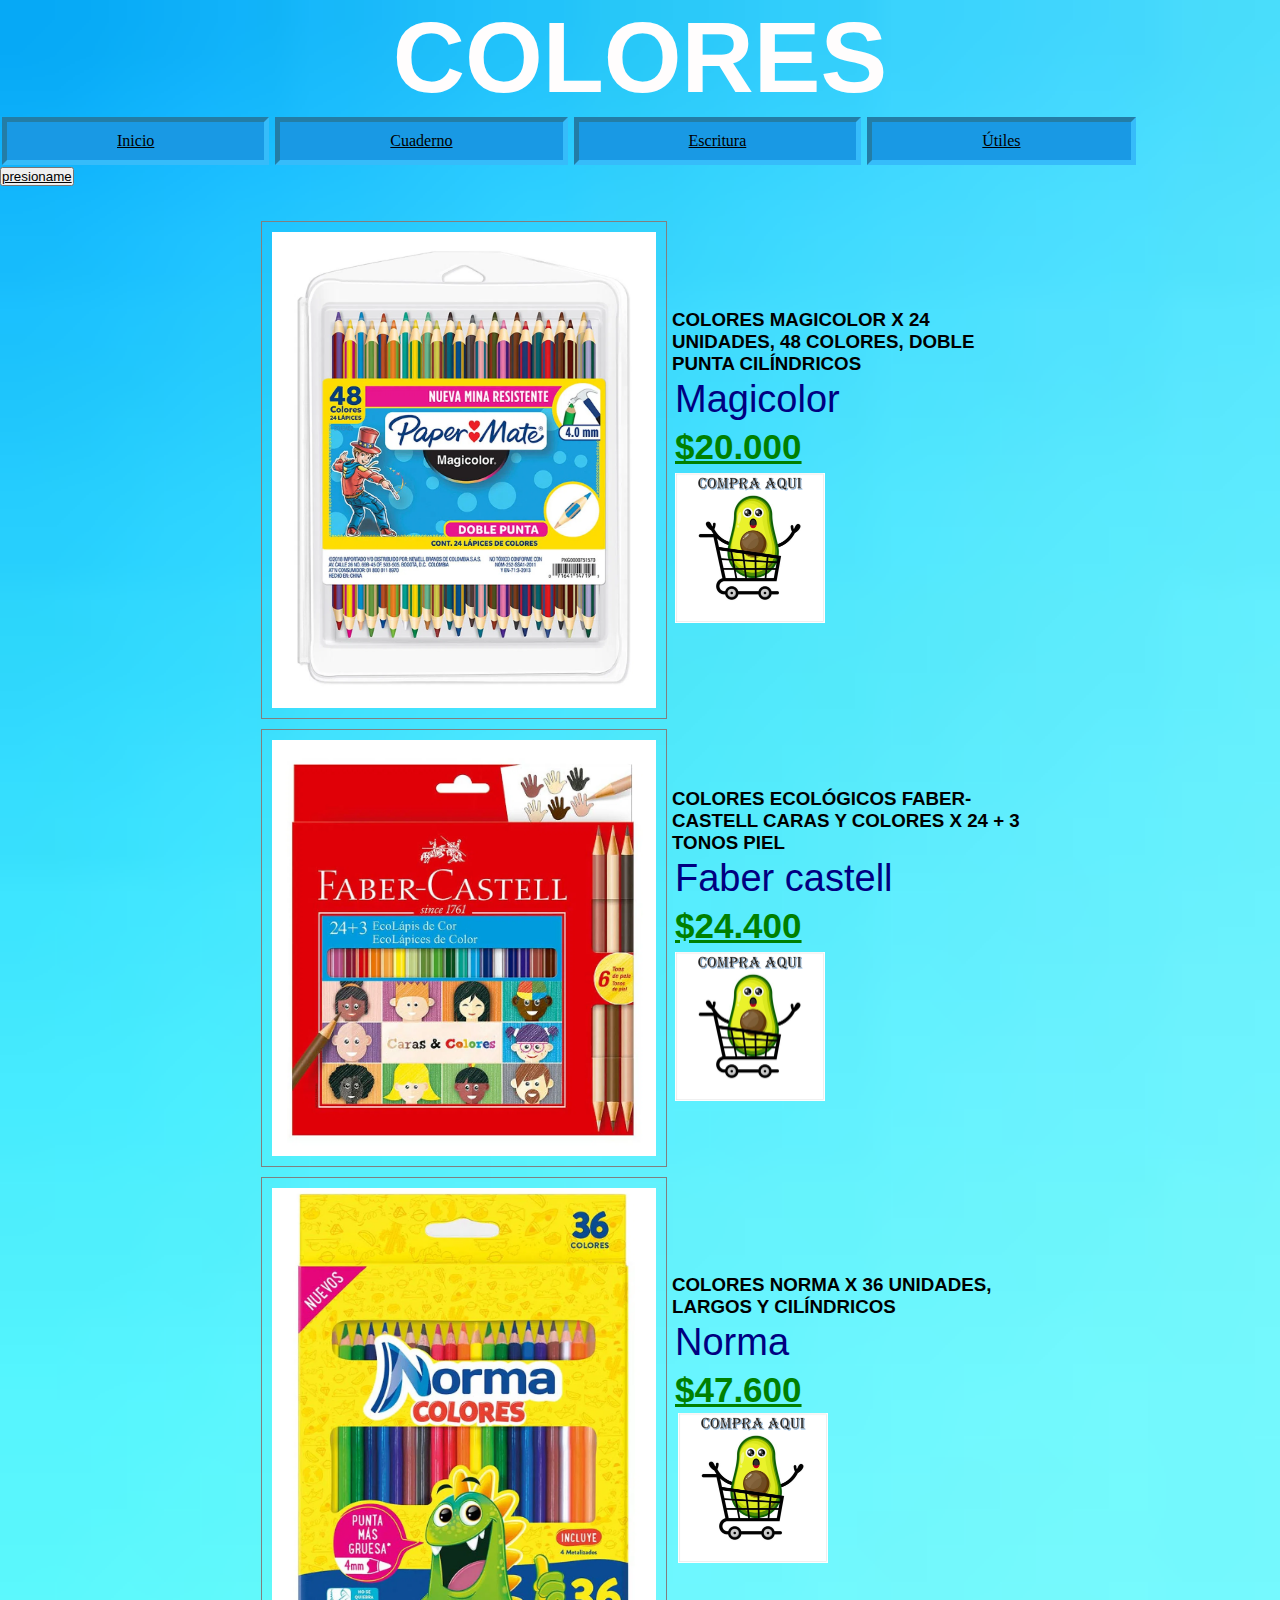
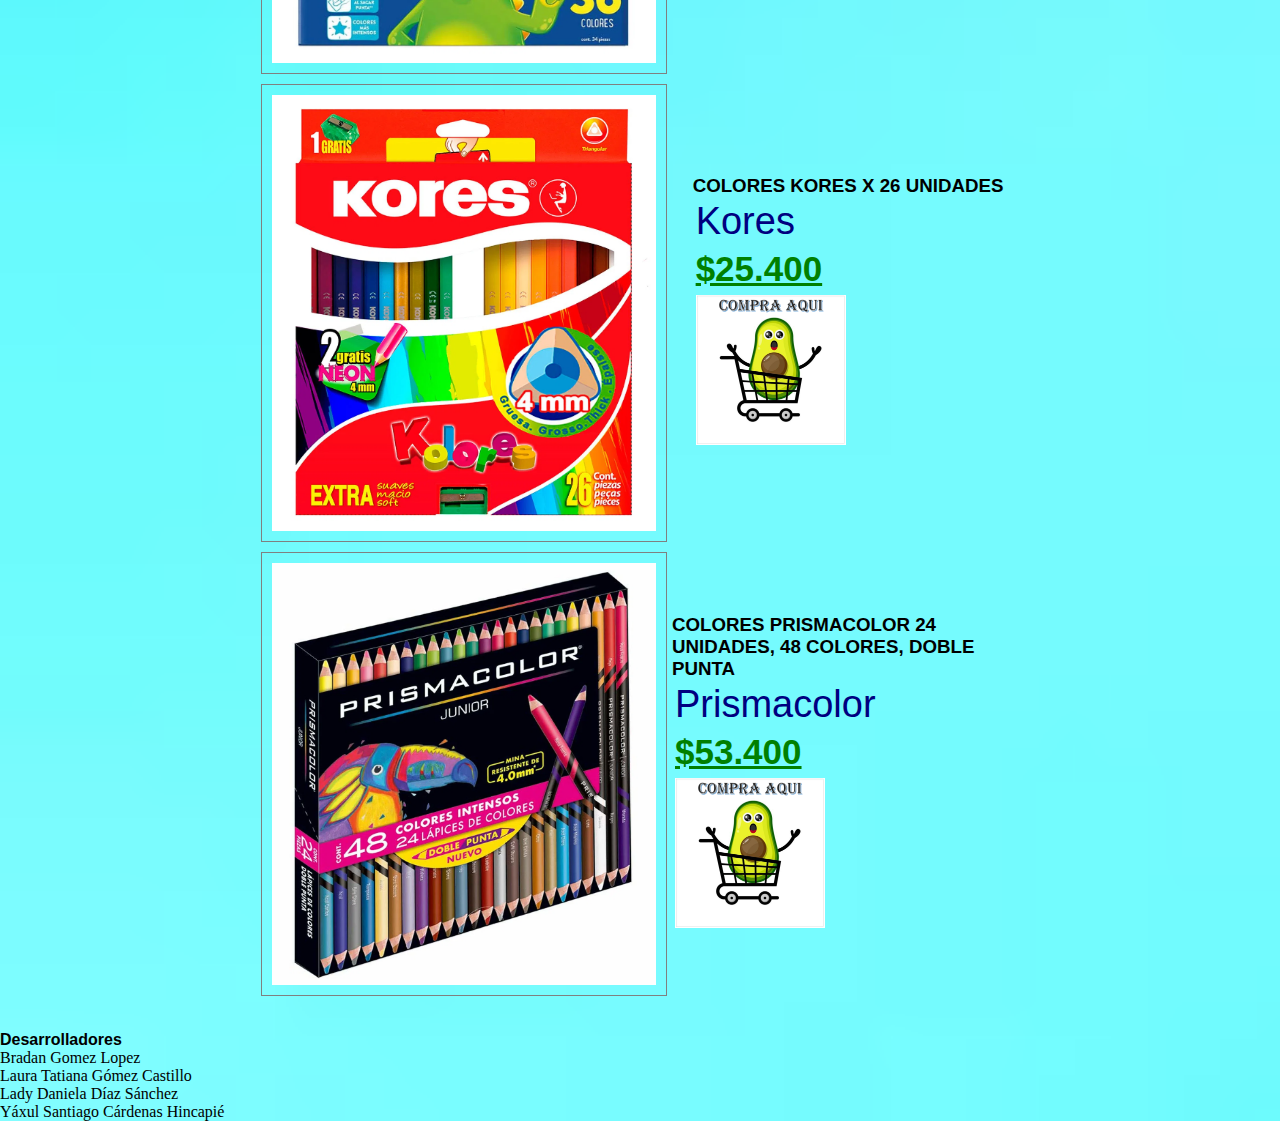
<file: Colores.html>
<!DOCTYPE html>
<html lang="en">
<head>
  <meta charset="UTF-8">
  <meta http-equiv="X-UA-Compatible" content="IE=edge">
  <meta name="viewport" content="width=device-width, initial-scale=1.0">
  <title>COLORES</title>
  <link rel="stylesheet" href="Cuaderno.css">
</head>
<body>
  <header>
    <section>
      <h2 class= "titulo ">COLORES</h2>
    </section>
    <section>
      <nav>
        <a href="index.html" class="menu" >Inicio</a>
        <a href="Cuadernos.html" class="menu">Cuaderno</a>
        <a href="Escritura.html" class="menu">Escritura</a>
        <a href="Útiles.html" class="menu">Útiles</a>
      </nav>
    </section>
      <button>
        <a href="https://instagram.com" style="Color: black" style="font-family: Arial, Helvetica, sans-serif">presioname</a>
      </button>
  </header>
  <main>
    <section  class = "contenido_de_catalogo1">
      <div class=" contenido_de_catalogo">
      <img src="ID_IMAGENES/Colores magicolor.PNG" class="imagen-catalogo">
        <div class="contenido-textos">
          <h3>COLORES MAGICOLOR X 24 UNIDADES, 48 COLORES, DOBLE PUNTA CILÍNDRICOS  </h3>
          <p id="marca"> Magicolor </p>            
          <h4 id="precio"> $20.000 </h4>
          <figure>
            <form action="mi_cuenta.html">
              <input type="image" src="ID_IMAGENES/Comprar.PNG" class="boton_compra">
            </form>
          </figure>
        </div>       
      </div>
      <div class=" contenido_de_catalogo">
        <img src="ID_IMAGENES/Colores faber castell.PNG" class="imagen-catalogo">
        <div class="contenido-textos">
          <h3> COLORES ECOLÓGICOS FABER-CASTELL CARAS Y COLORES X 24 + 3 TONOS PIEL </h3>
          <p id="marca"> Faber castell </p>
          <h4 id="precio"> $24.400 </h4> 
          <figure>
            <form action="mi_cuenta.html">
              <input type="image" src="ID_IMAGENES/Comprar.PNG" class="boton_compra">
            </form>
          </figure>
        </div>
      </div>
      <div class=" contenido_de_catalogo">
        <img src="ID_IMAGENES/Colores norma.PNG" class="imagen-catalogo">
        <div class="contenido-textos">
          <h3> COLORES NORMA X 36 UNIDADES, LARGOS Y CILÍNDRICOS </h3>
          <p id="marca"> Norma </p>
          <h4 id="precio"> $47.600 </p>
          <figure>
            <form action="mi_cuenta.html">
              <input type="image" src="ID_IMAGENES/Comprar.PNG" class="boton_compra">
            </form>
          </figure>
        </div>
      </div>
      <div class=" contenido_de_catalogo">
        <img src="ID_IMAGENES/Colores kores.PNG" class="imagen-catalogo">
        <div class="contenido-textos">
          <h3> COLORES KORES X 26 UNIDADES </h3>
          <p id="marca"> Kores </p>
          <h4 id="precio"> $25.400 </h4> 
          <figure>
            <form action="mi_cuenta.html">
              <input type="image" src="ID_IMAGENES/Comprar.PNG" class="boton_compra">
            </form>
          </figure>
        </div> 
      </div>
      <div class=" contenido_de_catalogo">
        <img src="ID_IMAGENES/Colores prismacolor.PNG " class="imagen-catalogo">
        <div class="contenido-textos">
          <h3> COLORES PRISMACOLOR 24 UNIDADES, 48 COLORES, DOBLE PUNTA </h3>
          <p id="marca"> Prismacolor </p>
          <h4 id="precio"> $53.400 </h4>
          <figure>
            <form action="mi_cuenta.html">
              <input type="image" src="ID_IMAGENES/Comprar.PNG" class="boton_compra">
            </form>
          </figure>
        </div>
      </div>
    </section> 
  </main>
  <footer>
    <h4>Desarrolladores</h4>
    <li>Bradan Gomez Lopez</li>
    <li>Laura Tatiana Gómez Castillo</li>
    <li>Lady Daniela Díaz Sánchez</li>
    <li>Yáxul Santiago Cárdenas Hincapié</li>
  </footer>
</body>
</html>
</file>
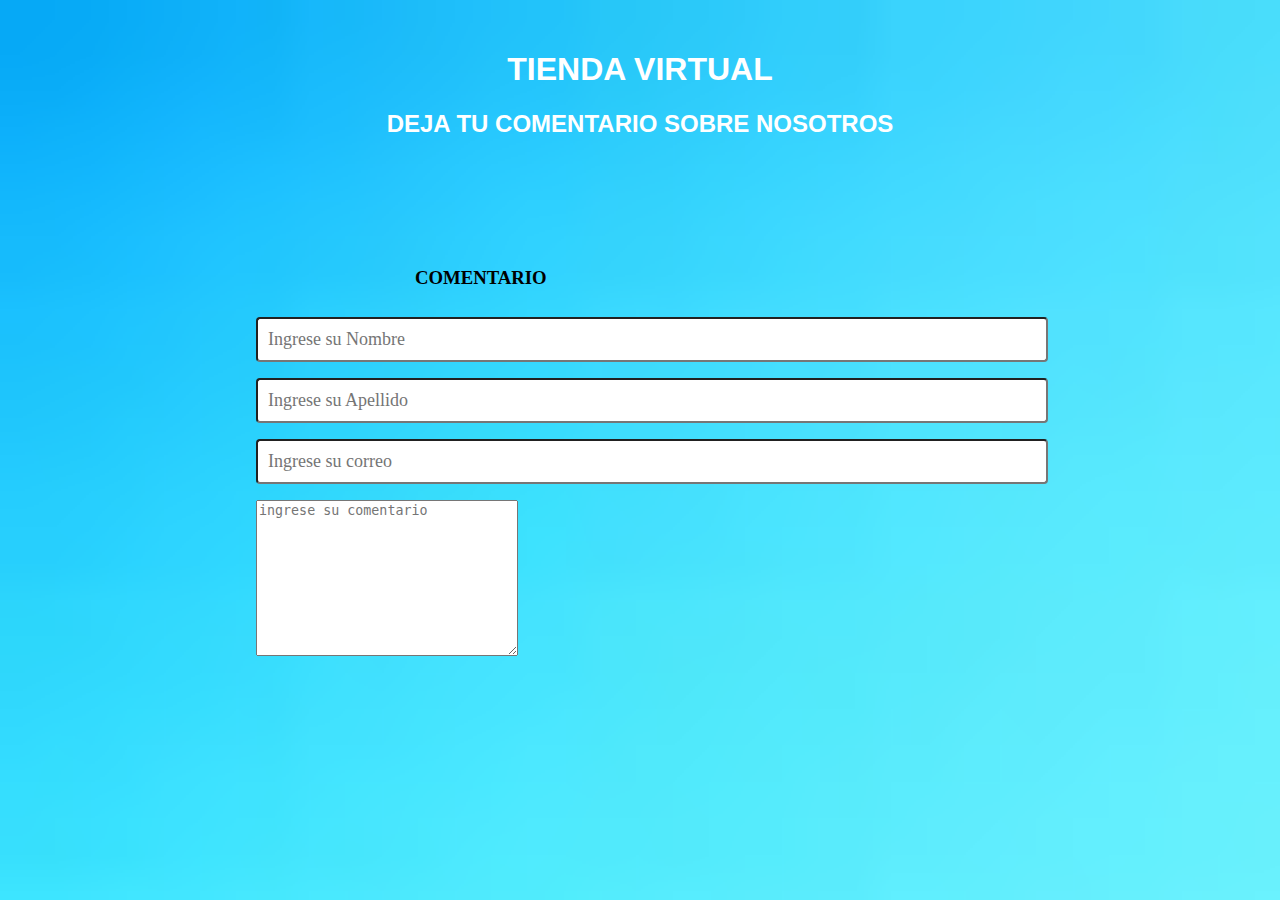
<file: comentarios.html>
<!DOCTYPE html>
<html lang="en">
<head>
    <meta charset="UTF-8">
    <meta http-equiv="X-UA-Compatible" content="IE=edge">
    <meta name="viewport" content="width=device-width, initial-scale=1.0">
    <title> Comentarios (PQRS) </title>
    <style>
        body {
            background-image: url([data-uri]);
            background-repeat: no-repeat;
            background-size: 10000px;
            padding: 30px 0;
            width: 60%;
            max-width: 900px;
            margin: auto;
   
         }
        
        form {
            width:450px; 
            margin:auto;
            padding:10px;
            font-size: arial;
            margin-top: 100px;

        }
        h1, h2 {
            text-align: center ;
            color: white;
            font-family: arial;
        }
        .controls {
            width: 100%;
            background: rgb(255, 255, 255);
            padding: 10px;
            border-radius: 4px;
            margin-bottom: 16px;
            font-family: 'Times New Roman';
            font-size: 18px;
        }
    </style>

</head>
<body>
   
     <header class="header">
        <h1> TIENDA VIRTUAL </h1>
        <h2> DEJA TU COMENTARIO SOBRE NOSOTROS </H2>
         <Section>
             <form action="on ">
                <H3> COMENTARIO </H3>
                <form action="on "></form>
                <input class="controls" type="text" name="nombres" id="nombres" placeholder="Ingrese su Nombre"><br>
                <input class="controls" type="text" name="apellidos" id="apellidos" placeholder="Ingrese su Apellido"><br>
                <input class="controls" type="text" name="correo" id="correo" placeholder="Ingrese su correo "><br>
                <textarea name="comentario"  cols="30" rows="10" placeholder="ingrese su comentario  "></textarea>
             </form>
              
           </Section>
     </header>

    
</body>
</file>
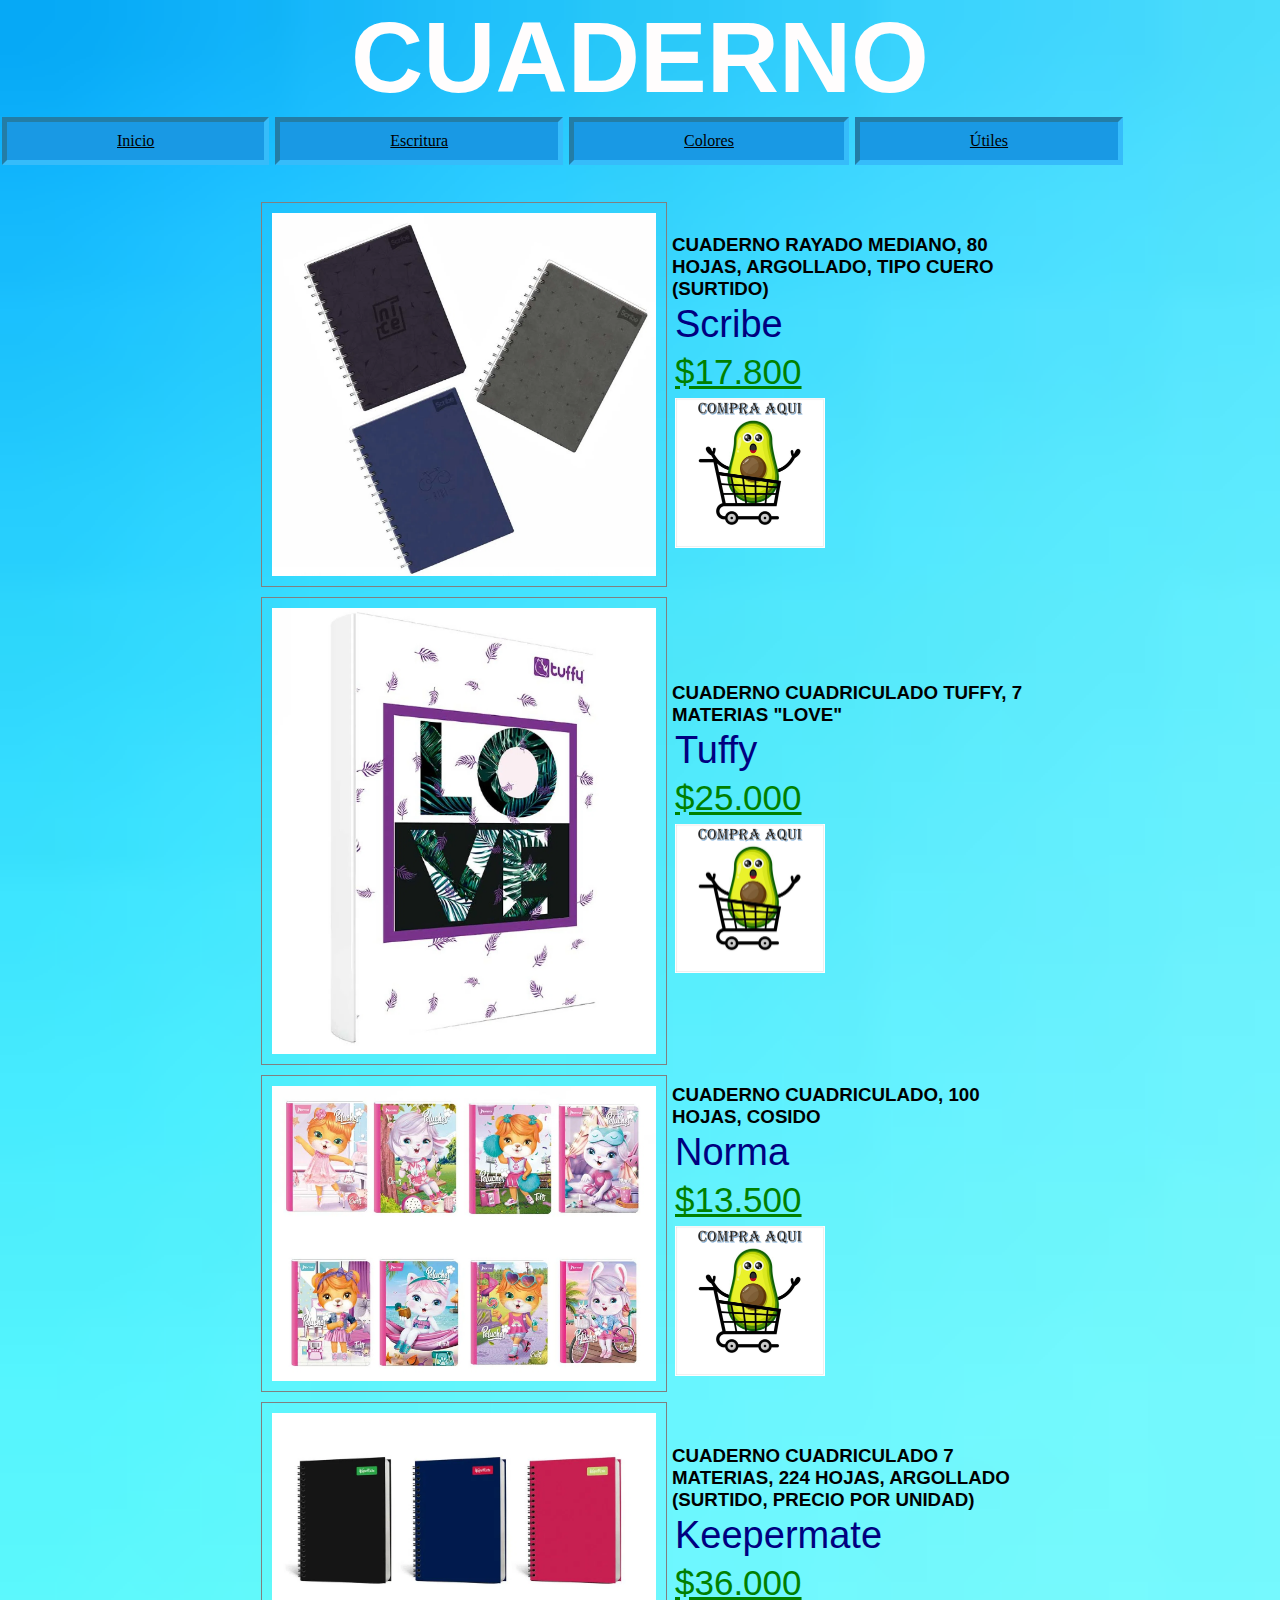
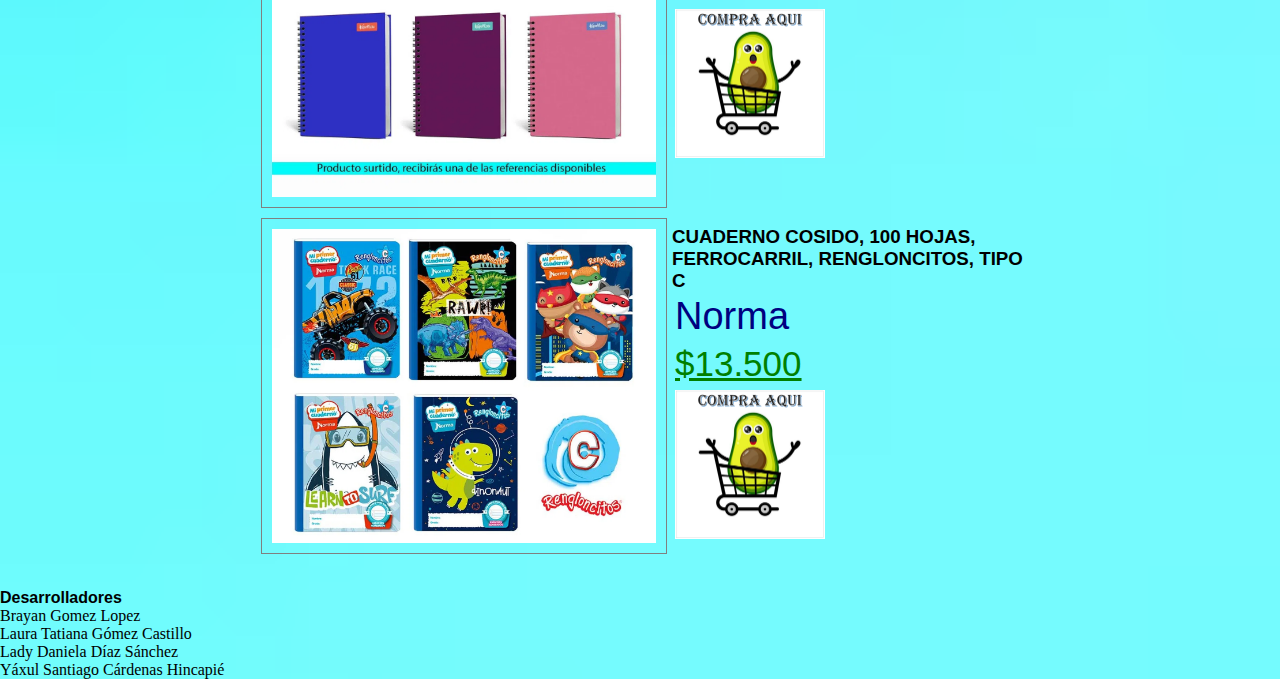
<file: Cuadernos.html>
<!DOCTYPE html>
<html lang="en">
<head>
  <meta charset="UTF-8">
  <meta http-equiv="X-UA-Compatible" content="IE=edge">
  <meta name="viewport" content="width=device-width, initial-scale=1.0">
  <title>CUADERNOS </title>
  <link rel="stylesheet" href="Cuaderno.css">
</head>
<body>
  <header>
    <section>
      <h2 class= "titulo ">CUADERNO</h2>
    </section>
    <section>
      <nav>
        <a href="index.html" class="menu" id="inicio">Inicio</a>
        <a href="Escritura.html" class="menu">Escritura</a>
        <a href="Colores.html" class="menu">Colores</a>
        <a href="Útiles.html" class="menu">Útiles</a>

        
      </nav>
    </section>
  </header>
  <main>
    <section  class = "contenido_de_catalogo1">
      <div class="contenido_de_catalogo">
        <img src="ID_IMAGENES/Cuaderno rayado.PNG" class="imagen-catalogo">
        <div class="contenido-textos">
          <h3> CUADERNO RAYADO MEDIANO, 80 HOJAS, ARGOLLADO, TIPO CUERO (SURTIDO) </h3>
          <p id="marca"> Scribe</p>
          <p id="precio"> $17.800 </p>
          <figure>
            <form action="mi_cuenta.html">
              <input type="image" src="ID_IMAGENES/Comprar.PNG" class="boton_compra">
            </form>
          </figure>
        </div>
      </div>
      <div class=" contenido_de_catalogo">
        <img src="ID_IMAGENES/Cuaderno cuadriculado TUFFY.PNG" class="imagen-catalogo">
        <div class="contenido-textos">
          <h3> CUADERNO CUADRICULADO TUFFY, 7 MATERIAS "LOVE" </h3>
          <p id="marca"> Tuffy </p>
          <p id="precio"> $25.000 </p>
          <figure>
            <form action="mi_cuenta.html">
              <input type="image" src="ID_IMAGENES/Comprar.PNG" class="boton_compra">
            </form>
          </figure>
        </div>
      </div>
      <div class=" contenido_de_catalogo">
        <img src="ID_IMAGENES/Cuaderno cuadriculado.PNG" class="imagen-catalogo">
        <div class="contenido-textos">
          <h3> CUADERNO CUADRICULADO, 100 HOJAS, COSIDO </h3>
          <p id="marca"> Norma </p>
          <p id="precio"> $13.500 </p>
          <figure>
            <form action="mi_cuenta.html">
              <input type="image" src="ID_IMAGENES/Comprar.PNG" class="boton_compra">
            </form>
          </figure>
        </div>
      </div>
      <div class=" contenido_de_catalogo">
        <img src="ID_IMAGENES/Cuaderno 7 materias, argollado.webp" class="imagen-catalogo">
        <div class="contenido-textos">
          <h3> CUADERNO CUADRICULADO 7 MATERIAS, 224 HOJAS, ARGOLLADO (SURTIDO, PRECIO POR UNIDAD) </h3>
          <p id="marca"> Keepermate </p>
          <p id="precio"> $36.000 </p>
          <figure>
            <form action="mi_cuenta.html">
              <input type="image" src="ID_IMAGENES/Comprar.PNG" class="boton_compra">
            </form>
          </figure>
        </div>
      </div>
      <div class=" contenido_de_catalogo">
        <img src="ID_IMAGENES/Cuaderno cosido.PNG" class="imagen-catalogo">
        <div class="contenido-textos">
          <h3> CUADERNO COSIDO, 100 HOJAS, FERROCARRIL, RENGLONCITOS, TIPO C </h3>
          <p id="marca"> Norma </p>
          <p id="precio"> $13.500 </p>
          <figure>
            <form action="mi_cuenta.html">
              <input type="image" src="ID_IMAGENES/Comprar.PNG" class="boton_compra">
            </form>
          </figure>
        </div>
      </div>
    </section>
  </main>
    <footer>
      <h4>Desarrolladores</h4>
      <li>Brayan Gomez Lopez</li>
      <li>Laura Tatiana Gómez Castillo</li>
      <li>Lady Daniela Díaz Sánchez</li>
      <li>Yáxul Santiago Cárdenas Hincapié</li>
    </footer>
</body>
</html>
</file>
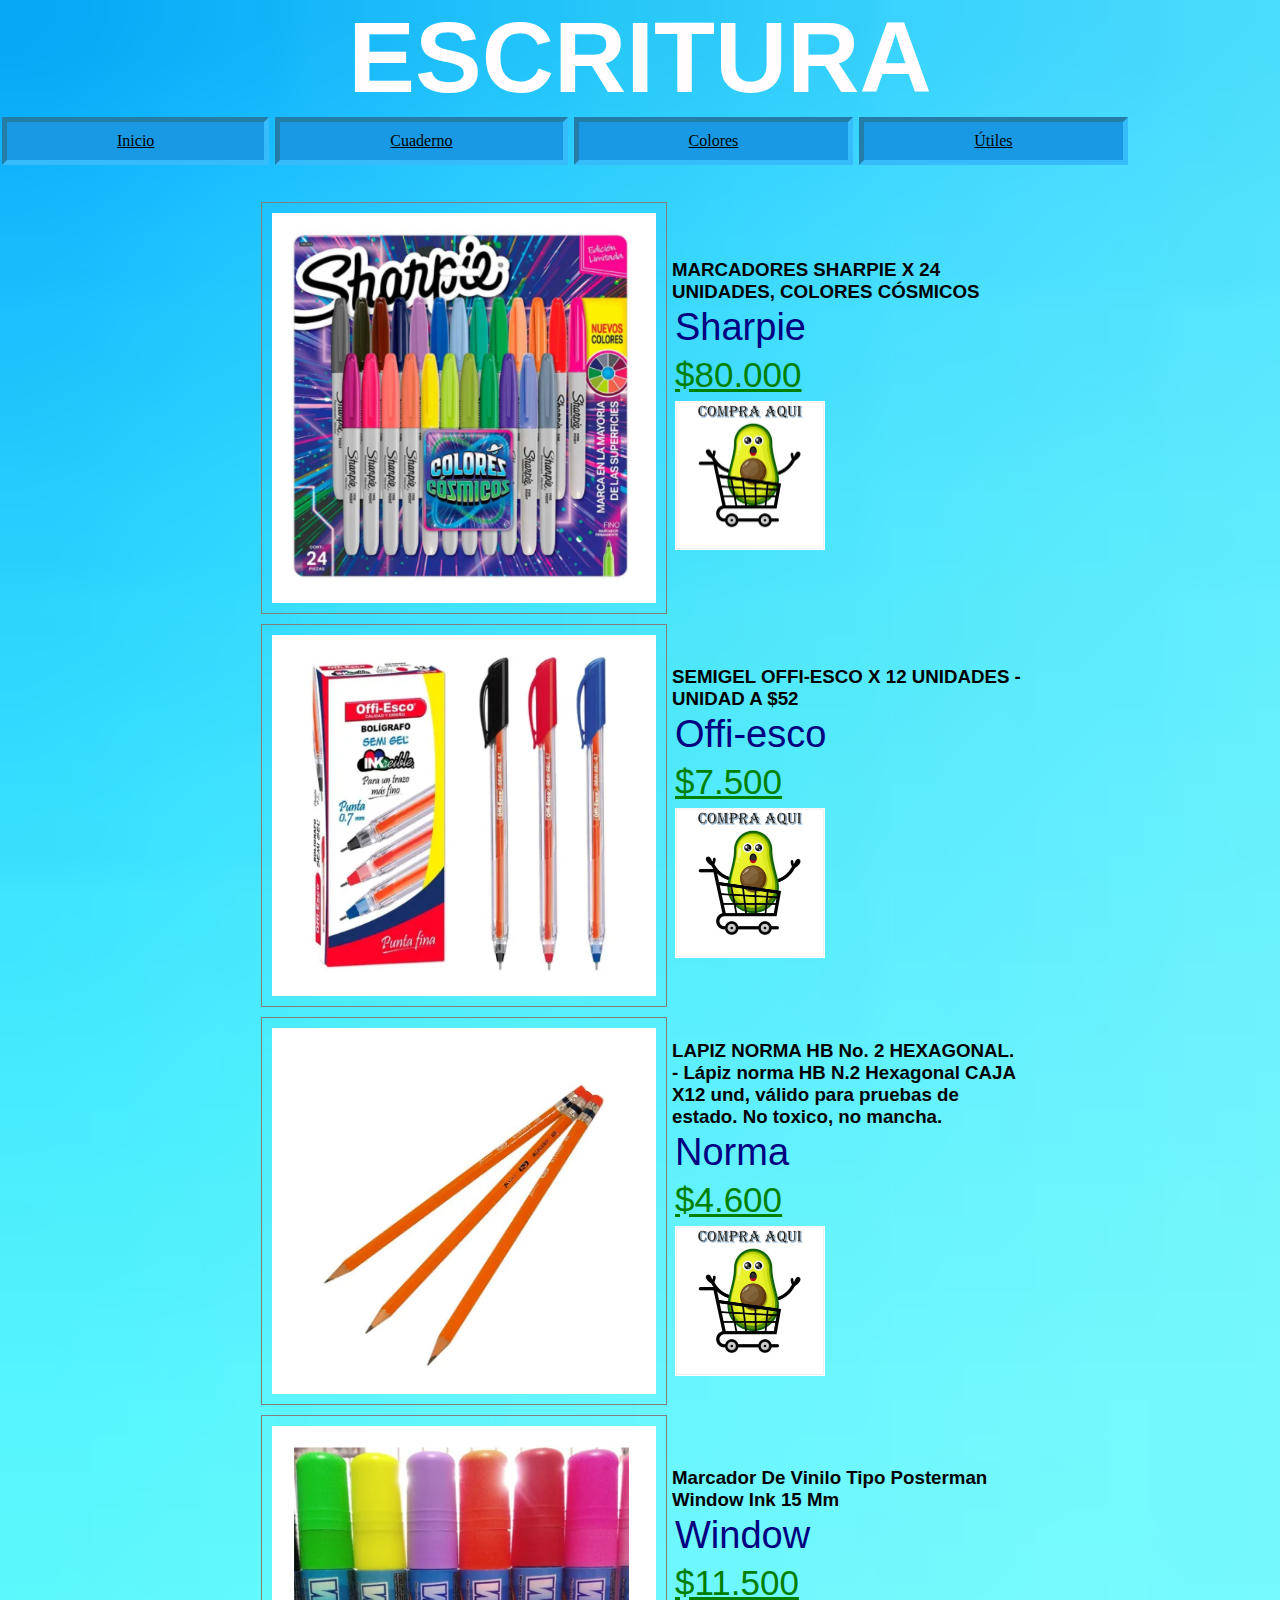
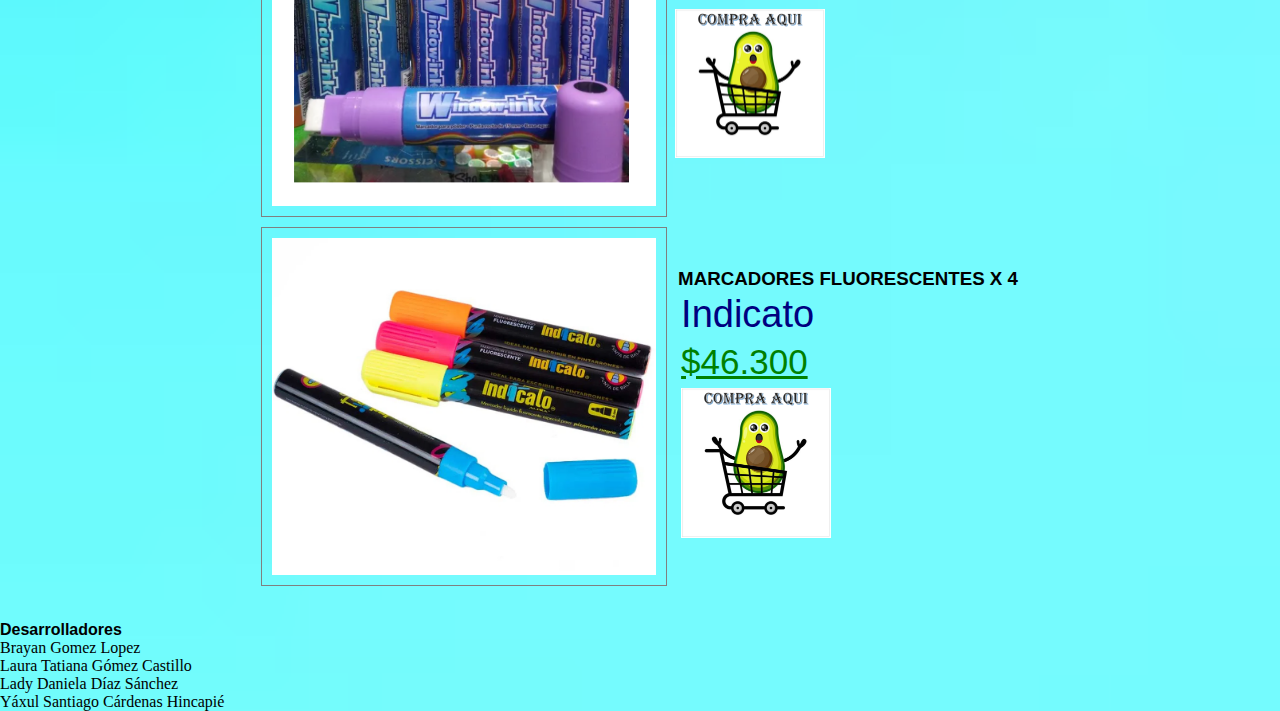
<file: Escritura.html>
<!DOCTYPE html>
<html lang="en">
<head>
  <meta charset="UTF-8">
  <meta http-equiv="X-UA-Compatible" content="IE=edge">
  <meta name="viewport" content="width=device-width, initial-scale=1.0">
  <title>ESCRITURA </title>
  <link rel="stylesheet" href="Cuaderno.css">
</head>
<body>
  <header>
    <section>
      <h2 class= "titulo ">ESCRITURA</h2>
    </section>
    <section>
      <nav>
        <a href="index.html" class="menu" >Inicio</a>
        <a href="Cuadernos.html" class="menu">Cuaderno</a>
        <a href="Colores.html" class="menu">Colores</a>
        <a href="Útiles.html" class="menu">Útiles</a>
      </nav>
    </section>
  </header>
  <main>
    <section  class = "contenido_de_catalogo1">
      <div class=" contenido_de_catalogo">
        <img src="ID_IMAGENES/Marcadores sharpie.PNG" class="imagen-catalogo">
        <div class="contenido-textos">
          <h3> MARCADORES SHARPIE X 24 UNIDADES, COLORES CÓSMICOS </h3>
          <p id="marca"> Sharpie </p>
          <p id="precio"> $80.000 </p>
          <figure>
            <form action="mi_cuenta.html">
              <input type="image" src="ID_IMAGENES/Comprar.PNG" class="boton_compra">
            </form>
          </figure>
        </div>
      </div>
      <div class=" contenido_de_catalogo">
      <img src="ID_IMAGENES/Esferos.PNG" class="imagen-catalogo">
        <div class="contenido-textos">
          <h3> SEMIGEL OFFI-ESCO X 12 UNIDADES - UNIDAD A $52 </h3>
          <p id="marca"> Offi-esco </p>
          <p id="precio"> $7.500 </p>
          <figure>
            <form action="mi_cuenta.html">
              <input type="image" src="ID_IMAGENES/Comprar.PNG" class="boton_compra">
            </form>
          </figure>
        </div>
      </div>
      <div class=" contenido_de_catalogo">
      <img src="ID_IMAGENES/Lapiz.PNG" class="imagen-catalogo">
        <div class="contenido-textos">
          <h3> LAPIZ NORMA HB No. 2 HEXAGONAL. - Lápiz norma HB N.2 Hexagonal CAJA X12 und, válido para pruebas de estado. No toxico, no mancha. </h3>
          <p id="marca"> Norma </p>
          <p id="precio"> $4.600 </p>
          <figure>
            <form action="mi_cuenta.html">
              <input type="image" src="ID_IMAGENES/Comprar.PNG" class="boton_compra">
            </form>
          </figure>
        </div>
      </div>
      <div class=" contenido_de_catalogo">
      <img src="ID_IMAGENES/Marcadores de vinilo.PNG" class="imagen-catalogo">
        <div class="contenido-textos">
          <h3> Marcador De Vinilo Tipo Posterman Window Ink 15 Mm </h3>
          <p id="marca"> Window </p>
          <p id="precio"> $11.500 </p>
          <figure>
            <form action="mi_cuenta.html">
              <input type="image" src="ID_IMAGENES/Comprar.PNG" class="boton_compra">
            </form>
          </figure>
        </div>
      </div>
      <div class=" contenido_de_catalogo">
      <img src="ID_IMAGENES/Marcadores fluorescentes.PNG" class="imagen-catalogo">
        <div class="contenido-textos">
          <h3> MARCADORES FLUORESCENTES X 4 </h3>
          <p id="marca"> Indicato </p>
          <p id="precio"> $46.300 </p>
          <figure>
            <form action="mi_cuenta.html">
              <input type="image" src="ID_IMAGENES/Comprar.PNG" class="boton_compra">
            </form>
          </figure>
        </div>
      </div>
    </section>
  </main>
  <footer>
    <h4>Desarrolladores</h4>
    <li>Brayan Gomez Lopez</li>
    <li>Laura Tatiana Gómez Castillo</li>
    <li>Lady Daniela Díaz Sánchez</li>
    <li>Yáxul Santiago Cárdenas Hincapié</li>
  </footer>
</body>
</html>
</file>
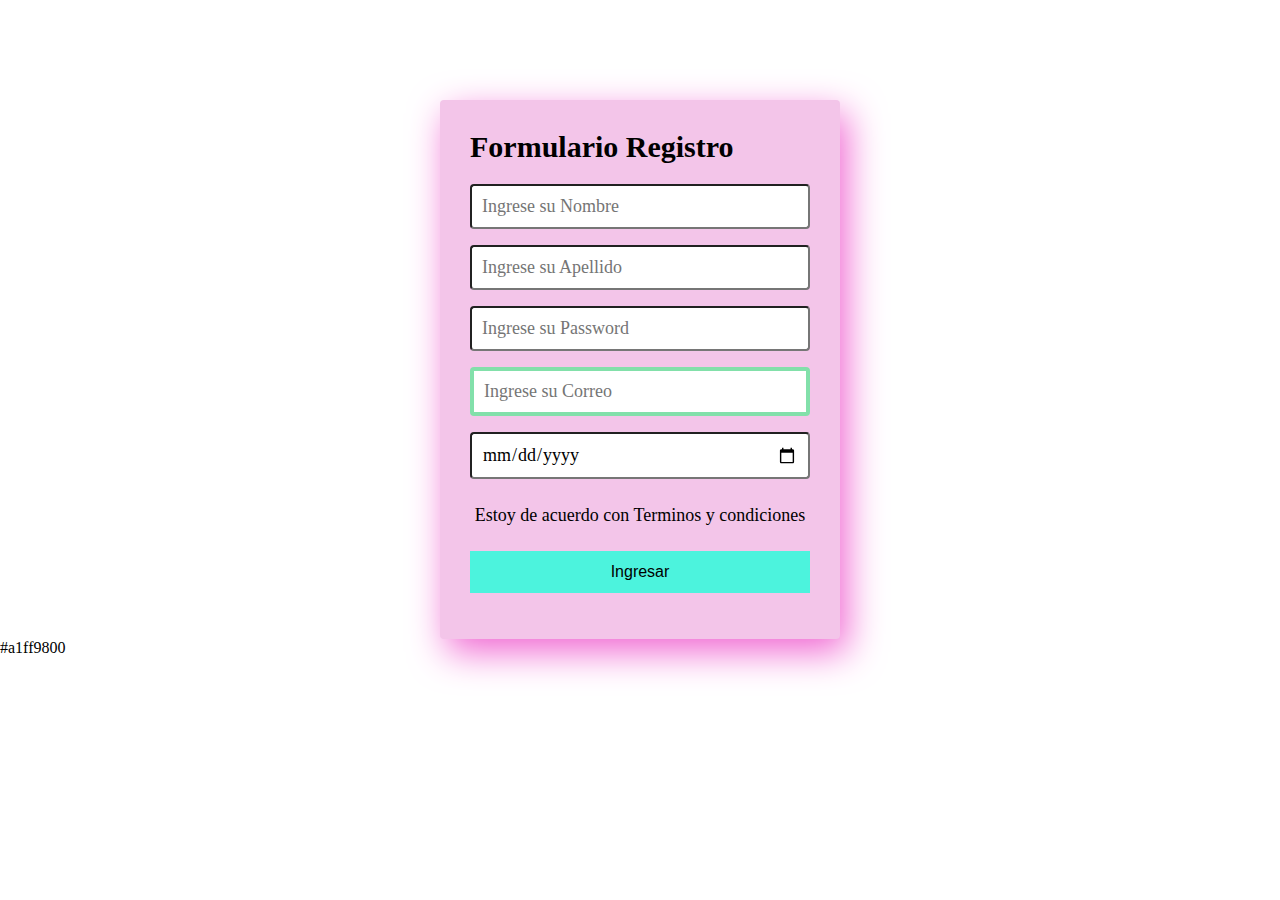
<file: mi_cuenta.html>
<!DOCTYPE html>
<html lang="en">
<head>
    <meta charset="UTF-8">
    <meta http-equiv="X-UA-Compatible" content="IE=edge">
    <meta name="viewport" content="width=device-width, initial-scale=1.0">
    <title> Formulario Registro </title>
    <style>
        * {
            margin: 0;
            padding: 0;
            box-sizing: border-box;
        }
        .form-register {
            width: 400px;
            background: rgb(243, 197, 233);
            padding: 30px;
            margin: auto;
            margin-top: 100px;
            border-radius: 4px;
            font-family: 'calibri'; 
            box-shadow: 7px 13px 37px rgb(240, 102, 210);
        }
        .form-register h4 {
            font-size: 30px;
            margin-bottom: 20px;
        }      
        .controls {
            width: 100%;
            background: rgb(255, 255, 255);
            padding: 10px;
            border-radius: 4px;
            margin-bottom: 16px;
            font-family: 'Times New Roman';
            font-size: 18px;
        }
        .form-register p {
            height: 40px;
            text-align: center;
            font-size: 18px;
            line-height: 40px;
        }
        .form-register a {
            color: rgb(0, 0, 0);
            text-decoration: none; 
        }
        .form-register a:hover {
            color: rgb(0, 0, 0); 
            text-decoration: underline;
        }
        .form-register .botons {
            width: 100%;
            background: rgb(76, 243, 221);
            border:none;
            padding: 12px;   
            margin: 16px 0;
            font-size: 16px;    
        }
        input:focus {
            border: 3px solid navy;
            color: black;
        }
        #correo:invalid {
            color: maroon;
            background: #eaeded;
            border: 4px solid #e74c3c;
        }
        #correo:valid {
            border: 4px solid #82e0aa;
            color: black;
        }
        .controls:required {
            background: #e74c3c;
            color: maroon;
        }
    </style>
</head>
<body>
    <section class="form-register">
        <h4>Formulario Registro</h4>
        <input class="controls" type="text" name="nombres" id="nombres" placeholder="Ingrese su Nombre"><br>
        <input class="controls" type="text" name="apellidos" id="apellidos" placeholder="Ingrese su Apellido"><br>
        <input class="controls" type="password" name="correo" id="contraseña" placeholder="Ingrese su Password"><br>
        <input class="controls" type="email" name="correo" id="correo" placeholder="Ingrese su Correo"><br>
        <input class="controls" type="date" name="Calendario" id="Calendario">
        <p>Estoy de acuerdo con <a href="#">Terminos y condiciones</a></p>
        <input class="botons" type="submit" value="Ingresar">
    </section>
</body>
</html>#a1ff9800
</file>
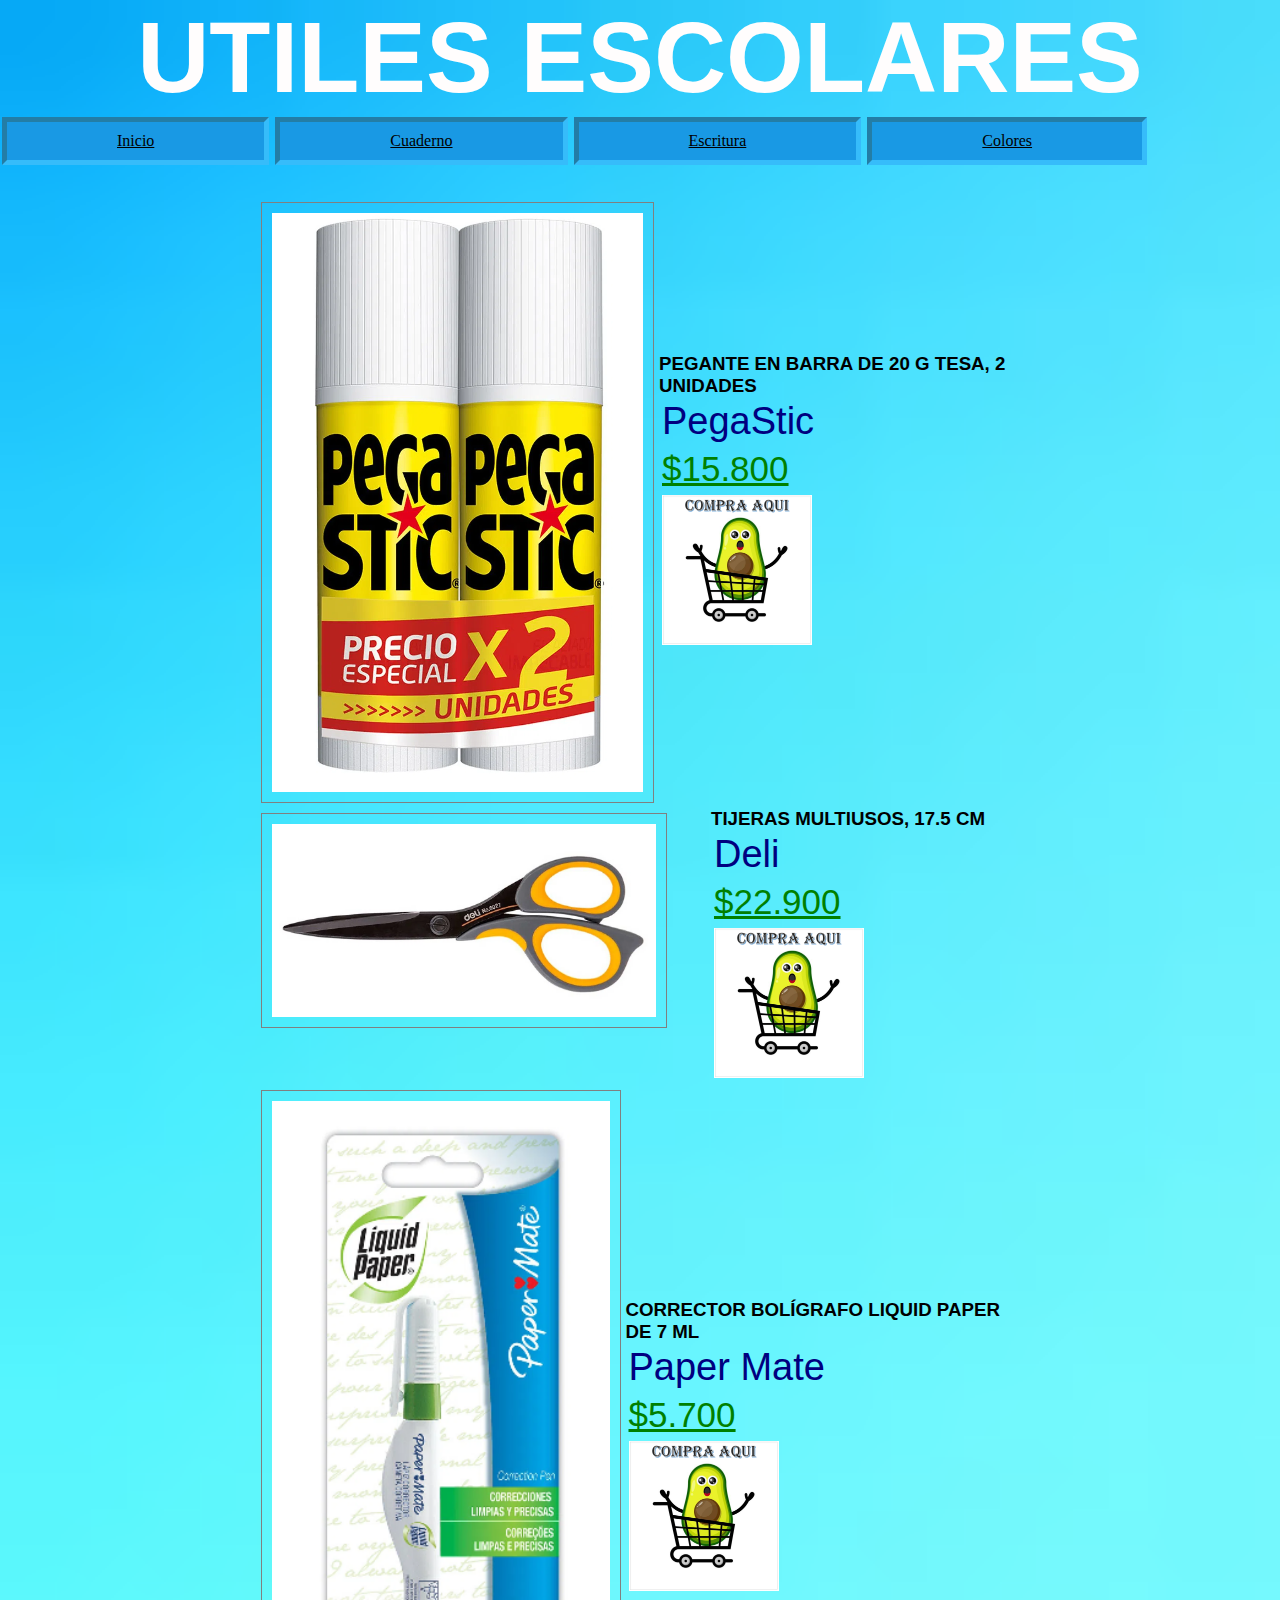
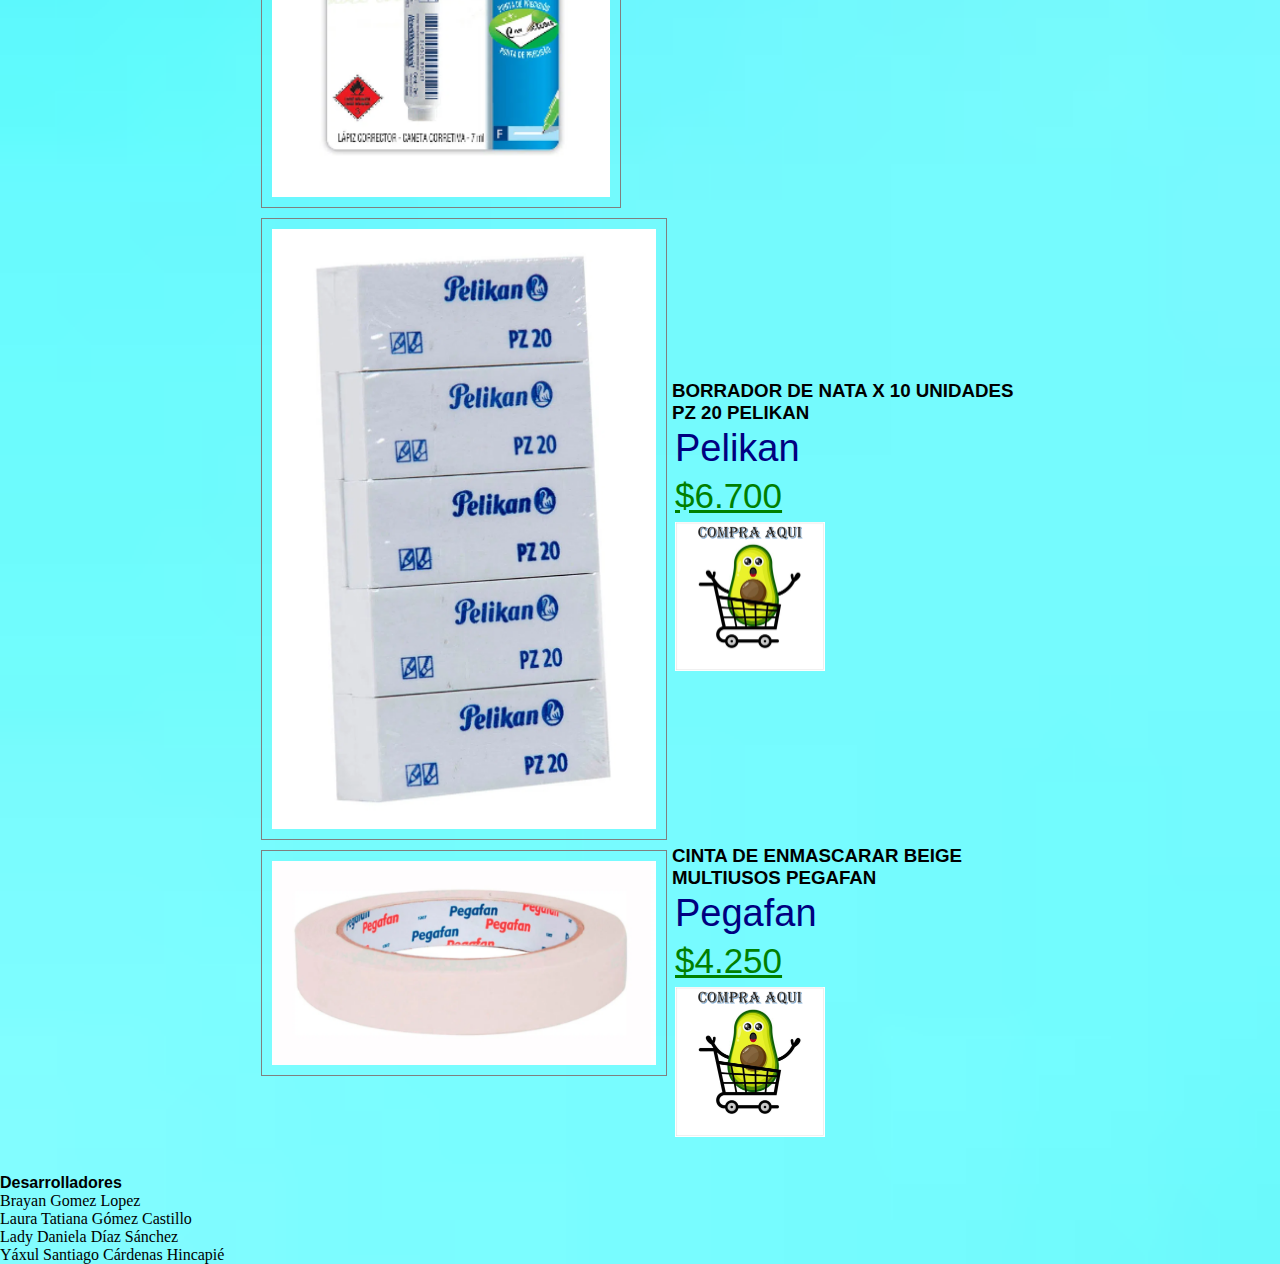
<file: Útiles.html>
<!DOCTYPE html>
<html lang="en">
<head>
  <meta charset="UTF-8">
  <meta http-equiv="X-UA-Compatible" content="IE=edge">
  <meta name="viewport" content="width=device-width, initial-scale=1.0">
  <title>UTIKES</title>
  <link rel="stylesheet" href="Cuaderno.css">
</head>
<body>
  <header>
    <section>
      <h2 class= "titulo ">UTILES ESCOLARES</h2>
    </section>
    <section>
      <nav>
        <a href="index.html" class="menu" >Inicio</a>
        <a href="Cuadernos.html" class="menu">Cuaderno</a>
        <a href="Escritura.html" class="menu">Escritura</a>
        <a href="Colores.html" class="menu">Colores</a>
      </nav>
    </section>
  </header>
  <main>
    <section  class = "contenido_de_catalogo1">
      <div class=" contenido_de_catalogo">
      <img src="ID_IMAGENES/Pegante.PNG" class="imagen-catalogo">
        <div class="contenido-textos">
          <h3> PEGANTE EN BARRA DE 20 G TESA, 2 UNIDADES </h3>
          <p id="marca"> PegaStic </p>
          <p id="precio"> $15.800 </p>
          <figure>
            <form action="mi_cuenta.html">
              <input type="image" src="ID_IMAGENES/Comprar.PNG" class="boton_compra">
            </form>
          </figure>
        </div>
      </div>
      <div class=" contenido_de_catalogo">
      <img src="ID_IMAGENES/Tijeras.PNG" class="imagen-catalogo">
        <div class="contenido-textos">
          <h3> TIJERAS MULTIUSOS, 17.5 CM </h3>
          <p id="marca"> Deli </p>
          <p id="precio"> $22.900 </p>
          <figure>
            <form action="mi_cuenta.html">
              <input type="image" src="ID_IMAGENES/Comprar.PNG" class="boton_compra">
            </form>
          </figure>
        </div>
      </div>
      <div class=" contenido_de_catalogo">
      <img src="ID_IMAGENES/Corrector.PNG" class="imagen-catalogo">
        <div class="contenido-textos">
          <h3> CORRECTOR BOLÍGRAFO LIQUID PAPER DE 7 ML </h3>
          <p id="marca"> Paper Mate </p>
          <p id="precio"> $5.700 </p>
          <figure>
            <form action="mi_cuenta.html">
              <input type="image" src="ID_IMAGENES/Comprar.PNG" class="boton_compra">
            </form>
          </figure>
        </div>
      </div>
      <div class=" contenido_de_catalogo">
      <img src="ID_IMAGENES/Borrador.PNG" class="imagen-catalogo">
        <div class="contenido-textos">
          <h3> BORRADOR DE NATA X 10 UNIDADES PZ 20 PELIKAN </h3>
          <p id="marca"> Pelikan </p>
          <p id="precio"> $6.700 </p>
          <figure>
            <form action="mi_cuenta.html">
              <input type="image" src="ID_IMAGENES/Comprar.PNG" class="boton_compra">
            </form>
          </figure>
        </div>
      </div>
      <div class=" contenido_de_catalogo">
      <img src="ID_IMAGENES/Cinta.PNG" class="imagen-catalogo">
        <div class="contenido-textos">
          <h3> CINTA DE ENMASCARAR BEIGE MULTIUSOS PEGAFAN </h3>
          <p id="marca"> Pegafan </p>
          <p id="precio"> $4.250 </p>
          <figure>
            <form action="mi_cuenta.html">
              <input type="image" src="ID_IMAGENES/Comprar.PNG" class="boton_compra">
            </form>
          </figure>
        </div>
      </div>
    </section>
  </main>
  <footer>
    <h4>Desarrolladores</h4>
    <li>Brayan Gomez Lopez</li>
    <li>Laura Tatiana Gómez Castillo</li>
    <li>Lady Daniela Díaz Sánchez</li>
    <li>Yáxul Santiago Cárdenas Hincapié</li>
  </footer>
</body>
</html>
</file>
<file: Cuaderno.css>
* {
    Margin-top: 0px;
    Margin-bottom: 0px;
    Margin: auto;
    padding: 0px;    
}
body {
    background-image: url([data-uri]);
    background-repeat: no-repeat;
    background-size: 10000px;
}
h1 {
    font-family: Arial, Helvetica, sans-serif;
    font-size: 40px;
    font-weight: bolder;
}
h2, h3, h4, h5, h6 {
    font-family: Arial, Helvetica, sans-serif;
    font-weight: bolder;
}
p {
    font-family: Arial, Helvetica, sans-serif;
}
.titulo{
    font-family: Arial, Helvetica, sans-serif;
    font-size: 100px;
    text-align: center;
    color: rgb(255, 253, 253);
}
nav {
    display: inline-block;
    direction: ltr;
    margin: 1px;
    align-self: center;
}
.menu {
    color: black;
    background-color: rgb(25, 153, 228);
    padding: 10px 110px;
    margin:  1px;
    border: 5px inset rgb(54, 188, 250);
    display: inline-block;
}
.menu:hover {
    background-color: rgb(19, 121, 121);
    padding: 10px 110px;
    margin: 1px;
    border: 5px groove rgb(26, 124, 252);
}
.menu:visited {
    color: rgb(8, 47, 221);
    padding: 10px 120px;
    margin: 1px;
}
main{
    padding: 30px 0;
    width: 60%;
    max-width: 900px;
    margin: auto;
    overflow: hidden;
}
.contenido_de_catalogo{
    display: flex;
    justify-content: space-evenly;
}
.imagen-catalogo{
    width: 50%;
    margin: 5px;
    padding: 10px;
    border: 1px solid grey;
    height: 50%;
}
.contenedor-textos  {
    margin-bottom: 15px;
    padding: 2px 2px 30px 15px;
    font-weight: 300;
    text-align: justify ;
}
.contenido_de_catalogo .contenedor-textos{
    width: 48%;
}
#marca {
    font-size: 38px;
    color: navy;
    padding: 3px;
}
#precio {
    font-size: 35px;
    color: green;
    padding: 3px;
    text-decoration-line: underline;
}
#compra {
    border: 1px solid gray;
    width: 50px;
    left: 100px;
    padding: 3px;
    display: inline-block;
}
.boton_compra {
    width: 150px;
    padding: 3px;
}
</file>
